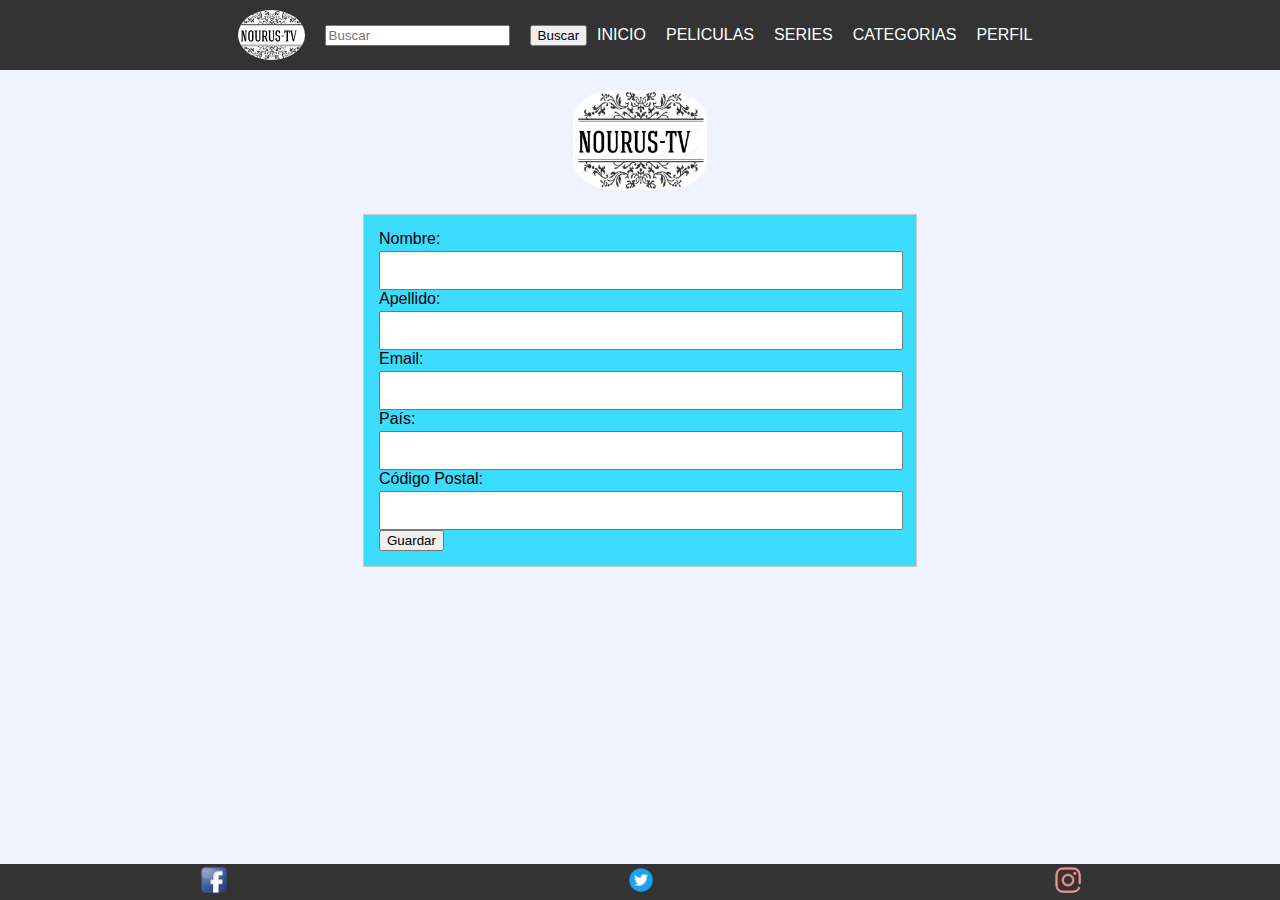
<file: perfil.html>
<!DOCTYPE html>
<html lang="en">
<head>
    <meta charset="UTF-8">
    <meta name="viewport" content="width=device-width, initial-scale=1.0">
    <link rel="stylesheet" href="./estilos.css"> 
    <title>Plataforma de streaming</title>
</head>
<body>
    <nav> 
      <img src="./logo/logo2.png" alt="Logo">
        <input type="text" placeholder="Buscar"> 
        <button type="submit">Buscar</button>
        <ul> 
            <li><a href="./index.html">INICIO</a></li>
            <li><a href="./peliculas.html">PELICULAS</a></li>
            <li><a href="./series.html">SERIES</a></li>
            <li><a href="./categoria.html">CATEGORIAS</a></li>
            <li><a href="./perfil.html">PERFIL</a></li>
        </ul> 
      </nav>
      <div class="contenedor">
        <img src="./logo/logo2.png" alt="Logo">
      </div>
  
      <form>
        <div >
          <label for="nombre">Nombre:</label>
          <input type="text" id="nombre" name="nombre" required>
        </div>
        <div>
          <label for="apellido">Apellido:</label>
          <input type="text" id="apellido" name="apellido" required>
        </div>
        <div>
          <label for="email">Email:</label>
          <input type="email" id="email" name="email" required>
        </div>
        <div>
          <label for="pais">País:</label>
          <input type="text" id="pais" name="pais" required>
        </div>
        <div>
          <label for="codigo-postal">Código Postal:</label>
          <input type="text" id="codigo-postal" name="codigo-postal" required>
        </div>
        <button type="submit">Guardar</button>
      </form>
      <footer>
        <div class="elfooter">
          <a href="https://facebook.com" target="_blank"><img src="./imagnes/facebook.png"  alt="Facebook"></a>
          <a href="https://twitter.com" target="_blank"><img src="./imagnes/Twitter.png" alt="Twitter"></a>
          <a href="https://instagram.com" target="_blank"><img src="./imagnes/instagram.png" alt="Instagram"></a>
        </div>
      </footer>
</body>
</html>
</file>
<file: estilos.css>
body {
  font-family: Arial, sans-serif;
  margin: 0;
  padding: 0;
  background-color: #eff2ff;
}

nav {
  display: flex;
  align-items: center;
  background-color: #333;
  padding: 10px;
  justify-content: center;
}

nav img {
  height: 50px;
  border-radius: 50%;
}

nav input[type=text] {
  margin: 0 20px;
}

nav ul {
  list-style: none;
  margin: 0;
  padding: 0;
  display: flex;
  
}

nav li {
  margin: 0 10px;
}

nav a {
  color: white;
  text-decoration: none;
}

nav a:hover {
  color: #ddd;
}

.contenedor {
  text-align: center;
  margin: 20px 0;
}

.contenedor img {
  height: 100px;
  border-radius: 30%;
}

h1 {
  margin: 20px;
}

ul {
  list-style:none ;
  margin: 0;
  padding: 0;
 display: flex;
 justify-content: space-around;
 flex-direction: row;
} 

li {
  display:flex;
  align-items: center;
  margin: 20px;
  

}

li img {
  height:80px; 
   margin-right:20px; 
   
}



form {
    max-width :500px; 
    margin :0 auto; 
    padding-top: 15px;
    padding-left: 15px;
    padding-bottom: 15px;
    padding-right: 37px; 
    border :1px solid #ccc; 
    height: 50%;
    background-color: #3cdcff;
    
}

form label{
    display:block; 
    margin-bottom :3px; 
}

form input[type=text], form input[type=email]{
    width :100%; 
    padding :10px; 
    margin-bottom :px; 
}

form input[type=submit]{
    display:block; 
    margin-top :20px; 
    padding :10px,20px; 
   
}

footer {
  background-color: #333;
  padding: 1px;
  position:fixed;
  bottom: 0;
  left: 0;
  width: 100%;
}
.elfooter {
  display: flex;
  justify-content:space-around;
  align-items: center;
  
}
.elfooter a {
  color: white;
}

.pelicula1{
   padding: 30px;
  background-color:#fff5ee;
  
  
}
.pelicula2{
  background-color:#fff5ee ;
  padding: 50px;
}
figcaption{
  text-align: center;
  margin-top: 5px;
  margin-bottom: 20px;
}
.peliculayserie{
  padding: 10px;
  
}
.peliculayserie img{
  height: 200px;
  width: 400px;
}
.peliculayserie figcaption {
   font-size: 25px;
}

.categoria{
  
  font-size: larger;
}
.categoria img{
  height: 100px;
  padding: 10px;
  width: 200px;
}
h3{
  font-size: 22px;
}
.elfooter img{
  width: 30px;
  
}
</file>
